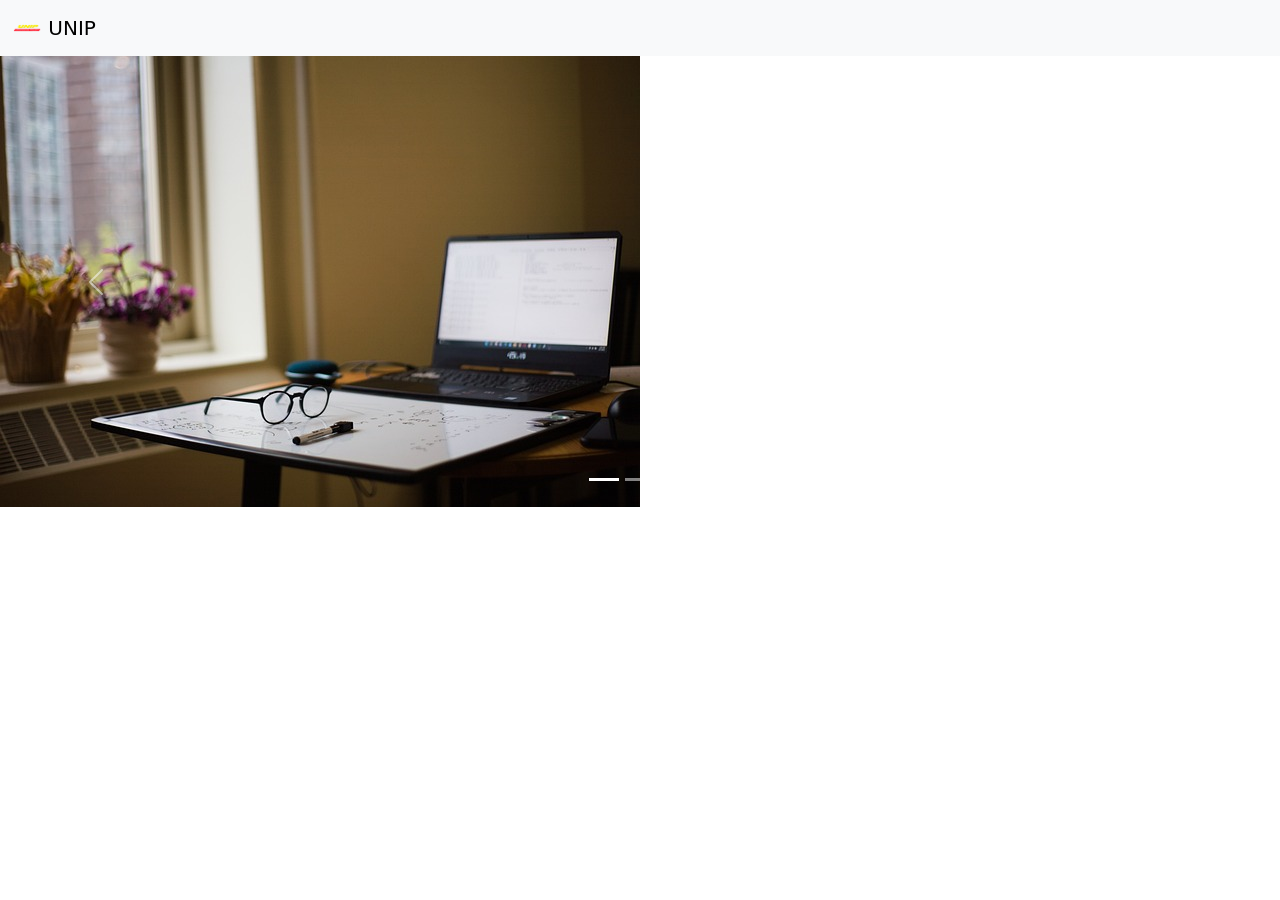
<file: web/framework-unip/index.html>
<!doctype html>
<html lang="pt-br">

<head>
    <meta charset="utf-8">
    <meta name="viewport" content="width=device-width, initial-scale=1">
    <title>unip</title>
    <link href="https://cdn.jsdelivr.net/npm/bootstrap@5.3.5/dist/css/bootstrap.min.css" rel="stylesheet"
        integrity="sha384-SgOJa3DmI69IUzQ2PVdRZhwQ+dy64/BUtbMJw1MZ8t5HZApcHrRKUc4W0kG879m7" crossorigin="anonymous">
</head>

<body>

    <!--Navbar-->

    <nav class="navbar bg-body-tertiary">
        <div class="container-fluid">
            <a class="navbar-brand" href="#">
                <img src="img/logo-unip-vermelha-256.png" alt="Logo" width="30" height="24"
                    class="d-inline-block align-text-top">
                UNIP
            </a>
        </div>
    </nav>


    <!--carrosel-->

    <div id="carouselExampleIndicators" class="carousel slide">
        <div class="carousel-indicators">
            <button type="button" data-bs-target="#carouselExampleIndicators" data-bs-slide-to="0" class="active"
                aria-current="true" aria-label="Slide 1"></button>
            <button type="button" data-bs-target="#carouselExampleIndicators" data-bs-slide-to="1"
                aria-label="Slide 2"></button>
            <button type="button" data-bs-target="#carouselExampleIndicators" data-bs-slide-to="2"
                aria-label="Slide 3"></button>
        </div>
        <div class="carousel-inner">
            <div class="carousel-item active">
                <img src="img/estudantes1.jpg" class="d-block w-30" alt="...">
            </div>
            <div class="carousel-item">
                <img src="img/estudantes2.jpg" class="d-block w-30" alt="...">
            </div>
            <div class="carousel-item">
                <img src="img/estudantes3.jpg" class="d-block w-30" alt="...">
            </div>
        </div>
        <button class="carousel-control-prev" type="button" data-bs-target="#carouselExampleIndicators"
            data-bs-slide="prev">
            <span class="carousel-control-prev-icon" aria-hidden="true"></span>
            <span class="visually-hidden">Previous</span>
        </button>
        <button class="carousel-control-next" type="button" data-bs-target="#carouselExampleIndicators"
            data-bs-slide="next">
            <span class="carousel-control-next-icon" aria-hidden="true"></span>
            <span class="visually-hidden">Next</span>
        </button>
    </div>




    <script src="https://cdn.jsdelivr.net/npm/bootstrap@5.3.5/dist/js/bootstrap.bundle.min.js"
        integrity="sha384-k6d4wzSIapyDyv1kpU366/PK5hCdSbCRGRCMv+eplOQJWyd1fbcAu9OCUj5zNLiq"
        crossorigin="anonymous"></script>



</body>

</html>
</file>
